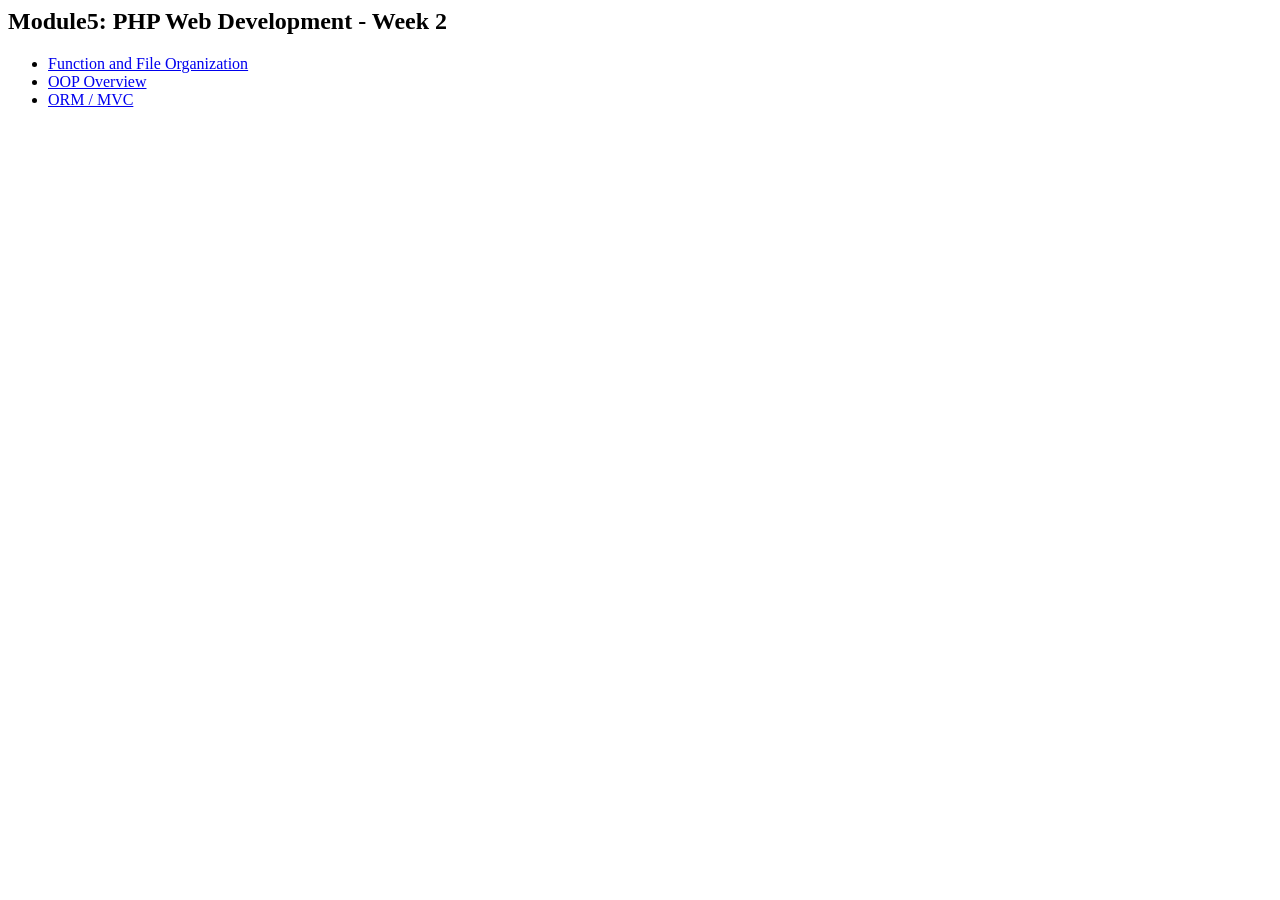
<file: index.html>
<html>
  <head><Title>Module5: PHP Web Development - Week 2</Title></head>
  <body>
    <h2>Module5: PHP Web Development - Week 2</h2>
    <ul>
      <li><a href="1directory/">Function and File Organization</a></li>
      <li><a href="2oo/webroot/">OOP Overview</a></li>
      <li><a href="3crud/webroot/user.php">ORM / MVC</a></li>
    </ul> 
  </body>
</html>
</file>
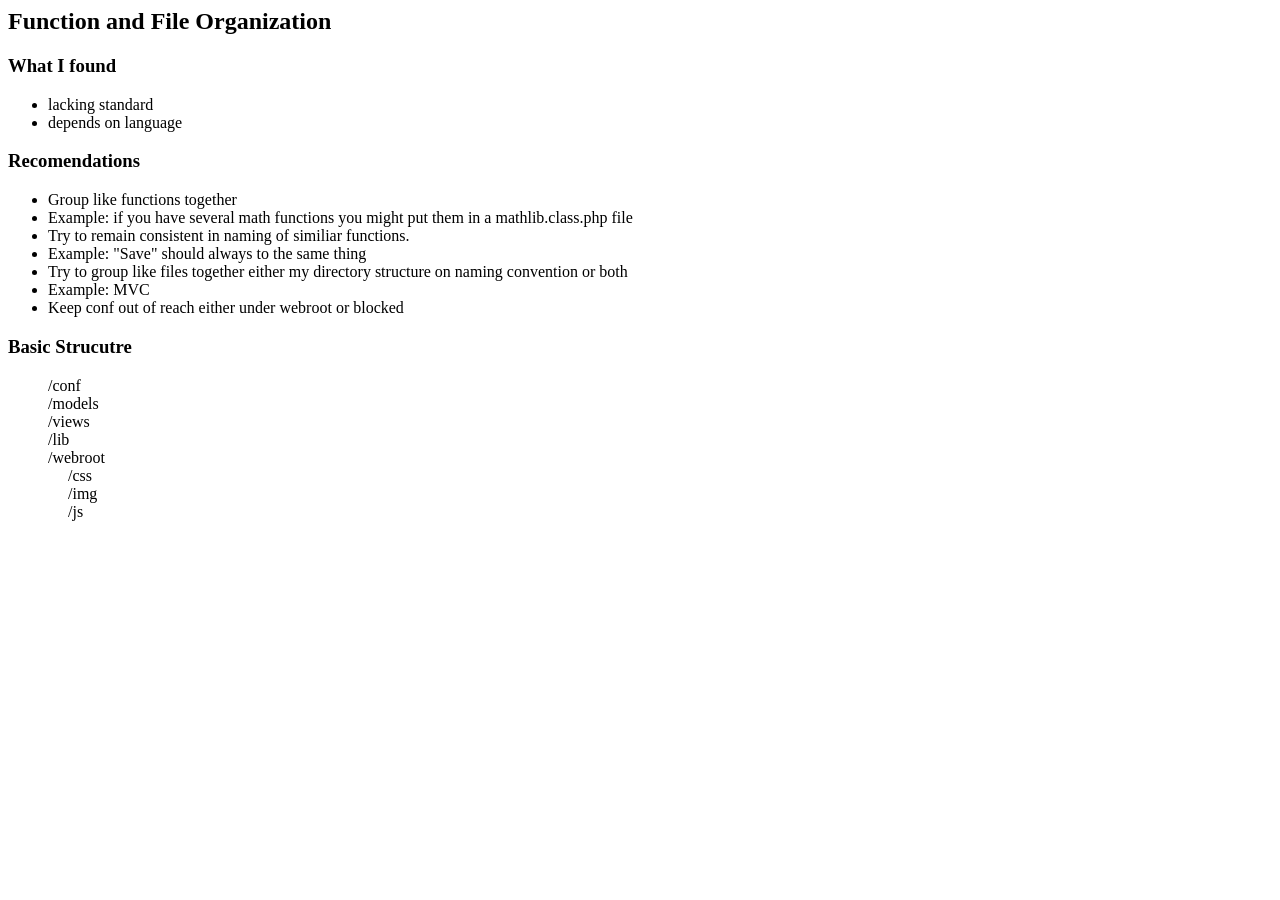
<file: 1directory/index.html>
<html>
  <head><title>organization</title></head>
  <body>
    <h2>Function and File Organization</h2>
    <h3>What I found</h3>
    <ul>
      <li>lacking standard</li>
      <li>depends on language</li>
    </ul>
    <h3>Recomendations</h3>
    <ul>
      <li>Group like functions together</li>
      <li>Example: if you have several math functions you might put them in a mathlib.class.php file</li>
      <li>Try to remain consistent in naming of similiar functions.  </li>
      <li>Example: "Save" should always to the same thing</li>
      <li>Try to group like files together either my directory structure on naming convention or both</li>
      <li>Example: MVC</li>
      <li>Keep conf out of reach either under webroot or blocked</li>
    </ul>
    
  <h3>Basic Strucutre</h3>  
    <blockquote>
    /conf<br>
    /models<br>
    /views<br> 
    /lib<br>       
    /webroot<br>
      &nbsp;&nbsp;&nbsp;&nbsp; /css<br>
      &nbsp;&nbsp;&nbsp;&nbsp; /img<br>
      &nbsp;&nbsp;&nbsp;&nbsp; /js<br>
    </blockquote>
    
  </body>
</html>
</file>
